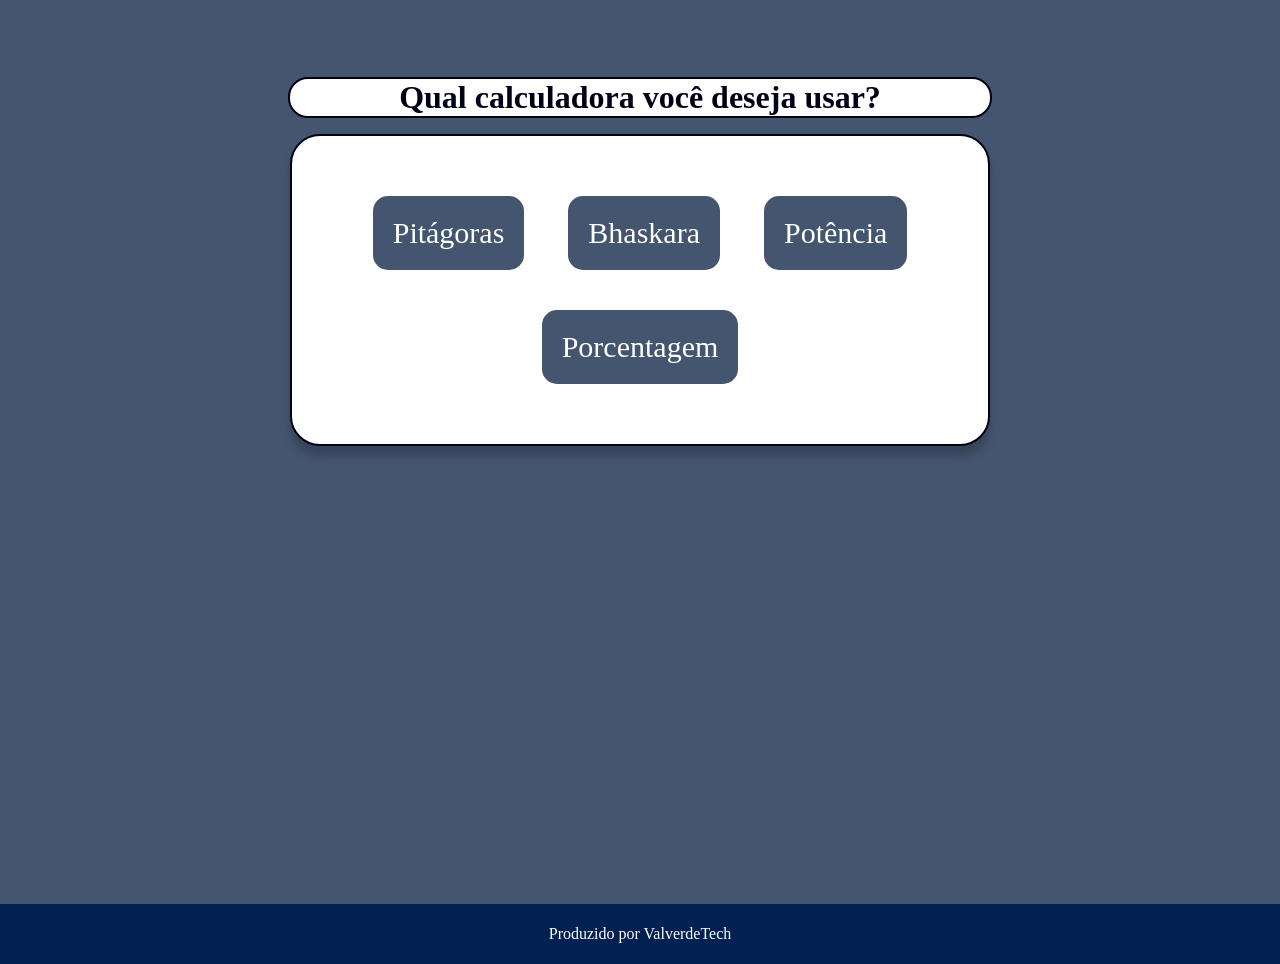
<file: index.html>
<!DOCTYPE html>
<html lang="pt-BR">

<head>
    <meta charset="UTF-8">
    <meta name="viewport" content="width=device-width, initial-scale=1.0">
    <link rel="stylesheet" href="css/style.css">
    <title>Calculadoras</title>
</head>

<body>
    <header>
        <h1 class="h1">Qual calculadora você deseja usar?</h1>
    </header>
    <main class="main_index">
        <div>
            <a class="a" href="pitagoras.html">Pitágoras</a>
            <a class="a" href="bhaskara.html">Bhaskara</a>
            <a class="a" href="potencia.html">Potência</a>
            <a class="a" href="porcentagem.html">Porcentagem</a>
        </div>
    </main>
    <footer>
        <p>Produzido por ValverdeTech</p>
    </footer>
</body>

</html>
</file>
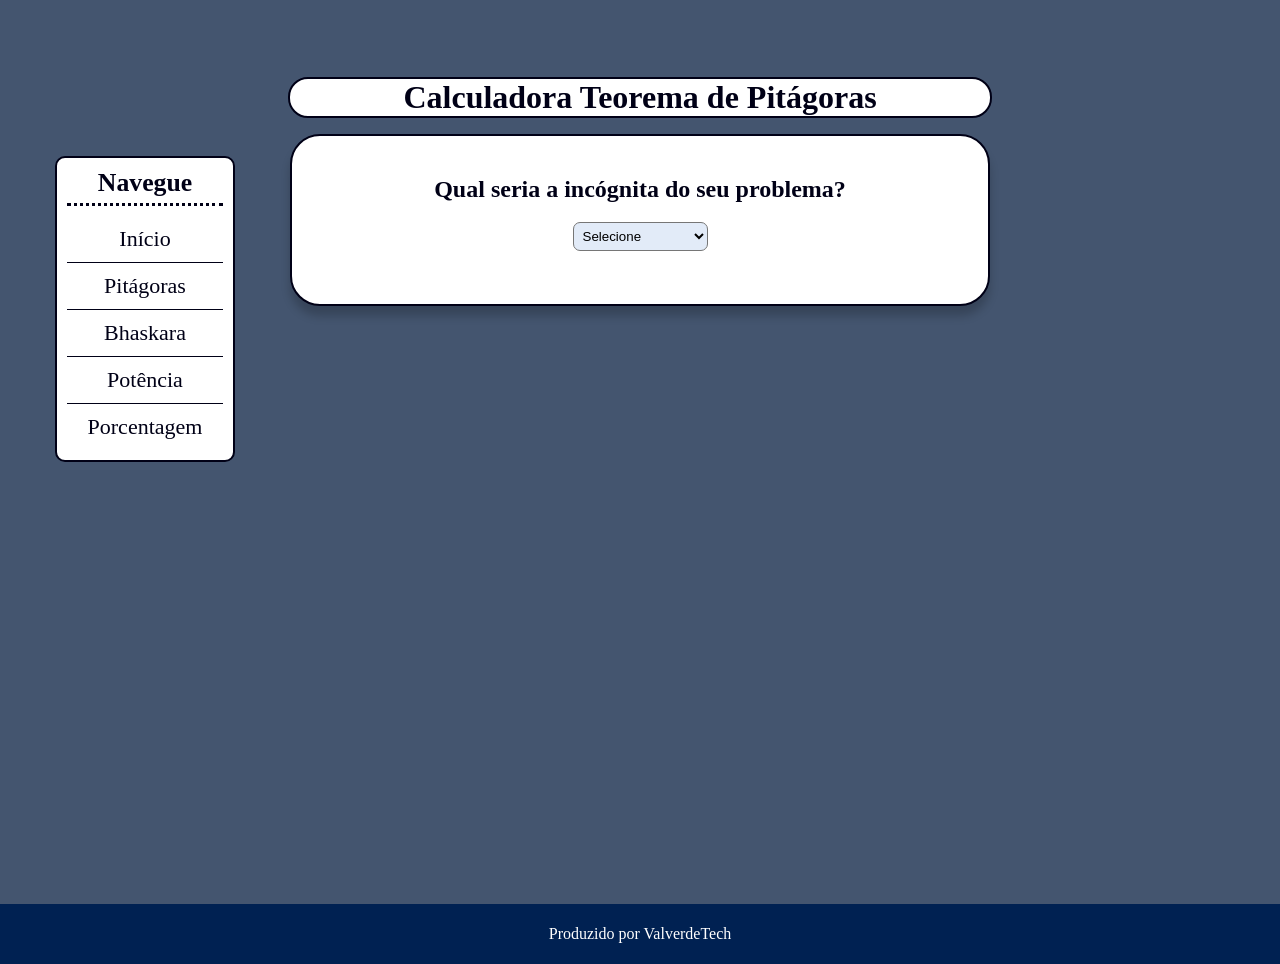
<file: pitagoras.html>
<!DOCTYPE html>
<html lang="pt-BR">

<head>
    <meta charset="UTF-8">
    <meta name="viewport" content="width=device-width, initial-scale=1.0">
    <script src="js/pitagoras.js"></script>
    <link rel="stylesheet" href="css/style.css">
    <title>Pitágoras</title>
</head>

<body>
    <header>
        <h1 class="h1">Calculadora Teorema de Pitágoras</h1>
    </header>

    <main>
        <nav class="menu">
            <h3>Navegue</h3>
            <a href="index.html">Início</a>
            <a href="pitagoras.html">Pitágoras</a>
            <a href="bhaskara.html">Bhaskara</a>
            <a href="potencia.html">Potência</a>
            <a href="porcentagem.html">Porcentagem</a>
        </nav>
        <h2>Qual seria a incógnita do seu problema?</h2>
        <select id="incognita" onchange="escolherIncognita()">
            <option value="" selected disabled>Selecione</option>
            <option value="hipotenusa">Hipotenusa</option>
            <option value="cateto_oposto">Cateto Oposto</option>
            <option value="cateto_adjacente">Cateto Adjacente</option>
        </select>
        <div>
            <p id="CO" hidden>Valor do Cateto Oposto:
                <input class="input" type="number" id="cateto_oposto"
                    onkeydown="if (event.key === 'e' || event.key === 'E') { event.preventDefault(); }">
            </p>
            <p id="CA" hidden>Valor do Cateto Adjacente:
                <input class="input" type="number" id="cateto_adjacente"
                    onkeydown="if (event.key === 'e' || event.key === 'E') { event.preventDefault(); }">
            </p>
            <p id="H" hidden>Valor da Hipotenusa:
                <input class="input" type="number" id="hipotenusa"
                    onkeydown="if (event.key === 'e' || event.key === 'E') { event.preventDefault(); }">
            </p>
        </div><br>
        <button class="btt" id="calcular" onclick="calcular()" hidden>Calcular</button>
        <button class="btt" id="limpar" onclick="limpar()" hidden>Limpar</button>
        <h1 class="grafarResultado" id="resultado"></h1>
    </main>
    <footer>
        <p>Produzido por ValverdeTech</p>
    </footer>
</body>

</html>
</file>
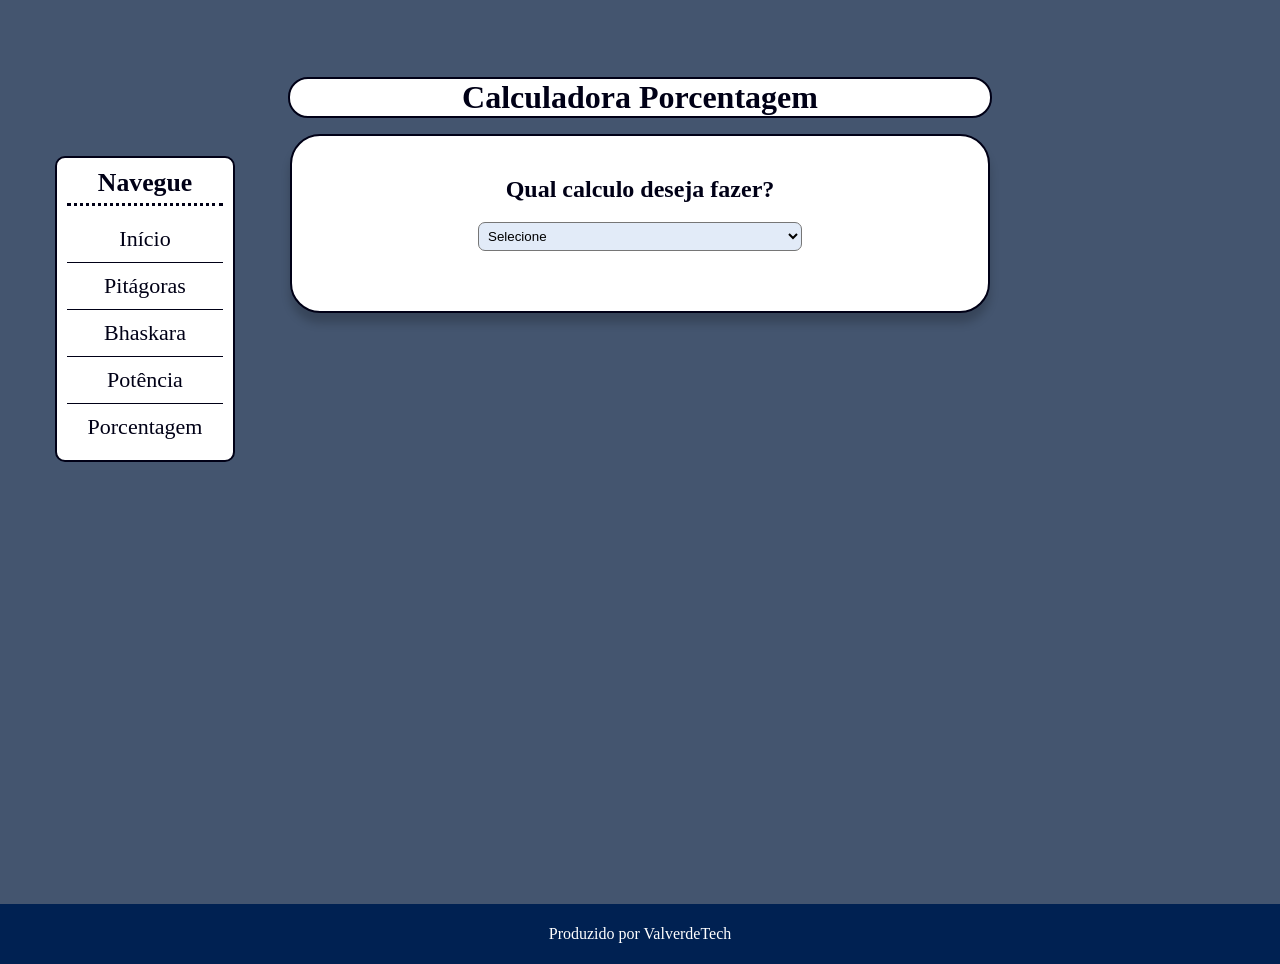
<file: porcentagem.html>
<!DOCTYPE html>
<html lang="en">

<head>
    <meta charset="UTF-8">
    <meta name="viewport" content="width=device-width, initial-scale=1.0">
    <link rel="stylesheet" href="css/style.css">
    <script src="js/porcentagem.js"></script>
    <title>Porcentagem</title>
</head>

<body>
    <header>
        <h1 class="h1">Calculadora Porcentagem</h1>
    </header>
    <main>
        <nav class="menu">
            <h3>Navegue</h3>
            <a href="index.html">Início</a>
            <a href="pitagoras.html">Pitágoras</a>
            <a href="bhaskara.html">Bhaskara</a>
            <a href="potencia.html">Potência</a>
            <a href="porcentagem.html">Porcentagem</a>
        </nav>
        <h2>Qual calculo deseja fazer?</h2>
        <select id="calculo" onchange="escolherCalculo()">
            <option value="" selected disabled>Selecione</option>
            <option value="X%valor">Quanto é X% de um valor?</option>
            <option value="porcentagem">Qual porcentagem um valor representa de outro?</option>
            <option value="aumentar">Aumentar um valor em X%?</option>
            <option value="diminuir">Diminuir um valor em X%?</option>
        </select>
        <div>
            <p id="porcentagem" hidden>Digite a porcentagem (valor de "X"):
                <input class="input" type="number" id="porcentagem_input">
            </p>
            <p id="valorTotal" hidden>Digite o valor:
                <input class="input" type="number" id="valor_total">
            </p>
            <p id="vParcial" hidden>Digite valor parcial:
                <input class="input" type="number" id="v_parcial">
            </p>
            <p id="vTotal" hidden>Digite o valor total:
                <input class="input" type="number" id="v_total">
            </p>
            <p id="porcentagemAumentar" hidden>Digite a porcentagem que deseja aumentar:
                <input class="input" type="number" id="porcentagem_aumentar">
            </p>
            <p id="valorAumentar" hidden>Digite o valor a ser aumentado:
                <input class="input" type="number" id="valor_aumentar">
            </p>
            <p id="valorDiminuir" hidden>Digite o valor total:
                <input class="input" type="number" id="valor_diminuir">
            </p>
            <p id="porcentagemDiminuir" hidden>Digite a porcentagem que deseja diminuir:
                <input class="input" type="number" id="porcentagem_diminuir">
            </p>
            <input class="btt" type="button" id="calcular" value="Calcular" onclick="calcular()" hidden>
            <input class="btt" type="button" id="limpar" value="Limpar" onclick="limpar()" hidden>
        </div><br>

        <h1 class="grafarResultado" id="resultado"></h1>
        <h1 id="explicacao"></h1>
    </main>
    <footer>
        <p>Produzido por ValverdeTech</p>
    </footer>
</body>

</html>
</file>
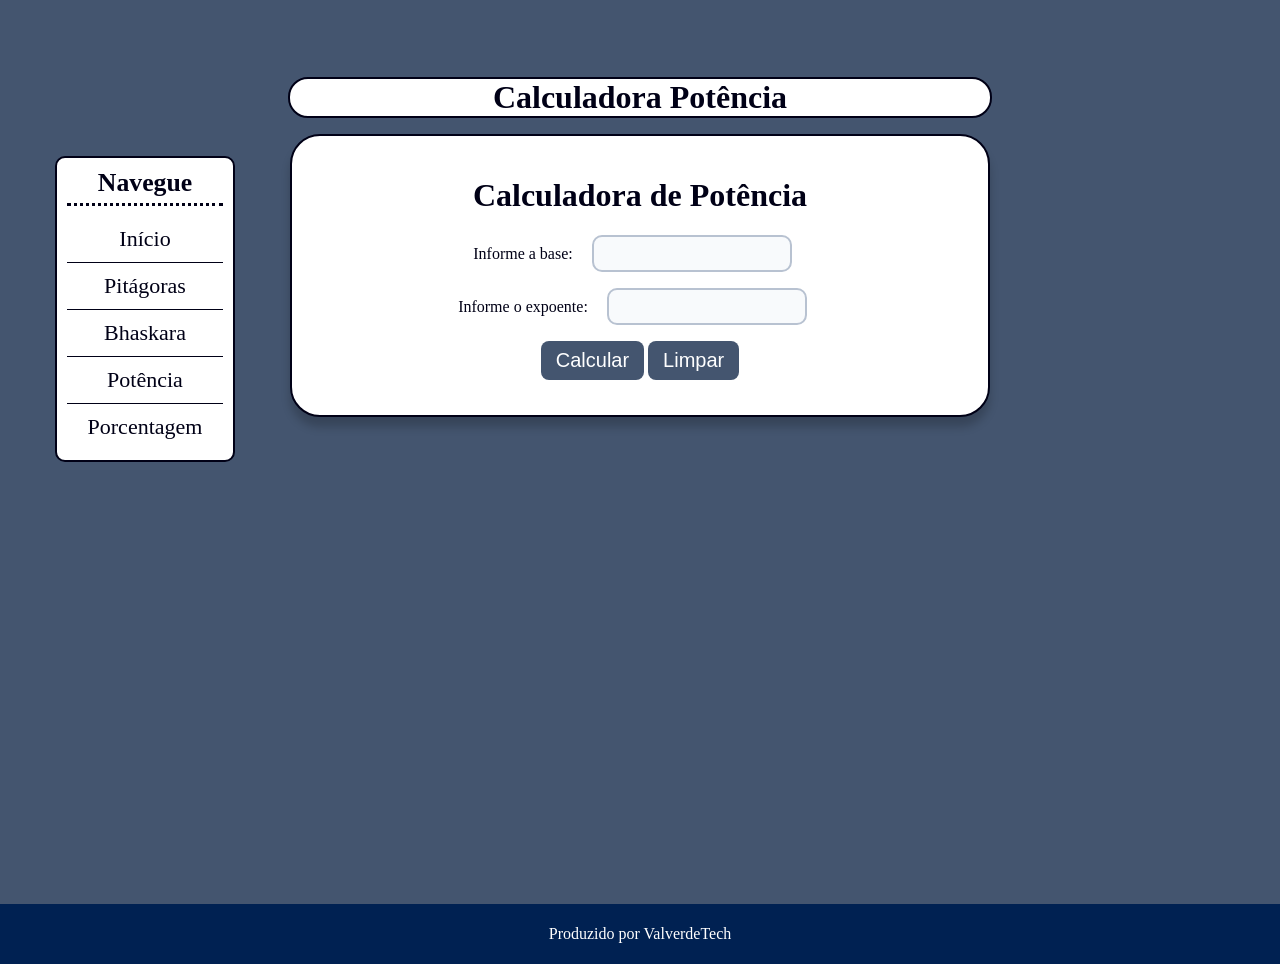
<file: potencia.html>
<!DOCTYPE html>
<html lang="pt-BR">

<head>
    <meta charset="UTF-8">
    <meta name="viewport" content="width=device-width, initial-scale=1.0">
    <link rel="stylesheet" href="css/style.css">
    <script src="js/potencia.js"></script>
    <title>Potência</title>
    
</head>

<body>
    <h1 class="h1">Calculadora Potência</h1>
    <main>
        <nav class="menu">
            <h3>Navegue</h3>
            <a href="index.html">Início</a>
            <a href="pitagoras.html">Pitágoras</a>
            <a href="bhaskara.html">Bhaskara</a>
            <a href="potencia.html">Potência</a>
            <a href="porcentagem.html">Porcentagem</a>
        </nav>
        <h1>Calculadora de Potência</h1>
        <form action="">
            <p>Informe a base:
                <input class="input" type="number" id="base"
                    onkeydown="if (event.key === 'e' || event.key === 'E') { event.preventDefault(); }">
            </p>
            <p>Informe o expoente:
                <input class="input" type="number" id="expoente"
                    onkeydown="if (event.key === 'e' || event.key === 'E') { event.preventDefault(); }">
            </p>
            <input class="btt" type="button" value="Calcular" onclick="calcularPotencia()">
            <input type="button" class="btt" value="Limpar" id="limpar" onclick="limparInput()">
        </form>
        <h1 class="grafarResultado" id="resultado"></h1>
    </main>
    <footer>
        <p>Produzido por ValverdeTech</p>
    </footer>
</body>

</html>
</file>
<file: css/style.css>
/*------------configurações globais-----------*/
body {
    background-color: #44556f;
    min-height: 100vh;
    margin: 5% 0 0 0;
    display: flex;
    flex-direction: column;
    color: #000016;
}

/*----------Cabeçalho-----------*/
.h1 {
    width: 90%;
    text-align: center;
    border: solid #000016 2px;
    background-color: white;
    margin: 1% auto;
    max-width: 700px;
    border-radius: 20px;
}

.h1-2 {
    margin: 5% auto 1% auto;
}

/*----------Main-----------*/
main {
    margin: 3px auto auto auto;
    width: 90%;
    max-width: 700px;
    box-sizing: border-box;
    background-color: white;
    padding: 20px;
    text-align: center;
    border-radius: 30px;
    border: solid #000016 2px;
    box-shadow: 0 10px 10px rgba(0, 0, 0, 0.2);
}

.main_index {
    margin: 3px auto auto auto;
    width: 90%;
    padding: 40px 0;
    max-width: 700px;
    box-sizing: border-box;
}

/*----------Botões-----------*/
.btt {
    background-color: #44556f;
    color: white;
    border: none;
    border-radius: 8px;
    padding: 8px 15px;
    font-size: 20px;
    cursor: pointer;
    transition: 0.2s;
}

.btt:hover {
    background-color: #2f3d50;
    transform: scale(1.05)
}

.a {
    background-color: #44556f;
    color: white;
    text-decoration: none;
    border-radius: 15px;
    padding: 20px;
    margin: 20px;
    font-size: 30px;
    cursor: pointer;
    transition: 0.2s;
    display: inline-block;
}

.a:hover {
    background-color: #141a22;
    transform: scale(1.05)
}

/*----------Inputs-----------*/
.input {
    background-color: #f8fafc;
    font-size: 18px;
    text-align: center;
    border-radius: 10px;
    outline: none;
    width: 190px;
    height: 27px;
    margin: auto 15px;
    border: solid #b8c2d1 2px;
    padding: 3px;
    transition: 0.2s;
}

.input:focus {
    border-color: #44556f;
    box-shadow: 0 0 0 3px rgb(68, 85, 111, 0.25);
}

.input[type="number"] {
    -moz-appearance: textfield;
}

.input[type="number"]::-webkit-inner-spin-button,
.input[type="number"]::-webkit-outer-spin-button {
    -webkit-appearance: none;
    margin: 0;
}

select {
    background-color: #e2ebf8;
    padding: 5px;
    border-radius: 7px;
}

/*----------Frações-----------*/
.fracao {
    display: inline-flex;
    flex-direction: column;
    vertical-align: middle;
    text-align: center;
}

.span1 {
    border-bottom: 1px solid black;
    padding: 2px 5px;
}

/*----------Outros-----------*/
.ddd {
    text-align: left;
}

h1 {
    text-align: center;
    border: 2px;
}

.receberValor {
    font-size: 22px;
}

.grafarResultado {
    font-size: 22px;
    background-color: red;
    color: white;

}

/*----------Rodapé-----------*/
footer {
    margin: auto auto 0;
    width: 100%;
    background-color: #002152;
    color: white;
    padding: 5px;
    text-align: center;
    box-shadow: 0 10px 10px rgba(0, 0, 0, 0.2);
    box-sizing: border-box;
}

.footer_pitagoras {
    margin-top: 50%;
}


/*-----------------Menus-------------------*/
.menu {
    position: fixed;
    left: 55px;
    display: flex;
    font-size: 22px;
    flex-direction: column;
    background-color: white;
    padding: 10px;
    border: 2px solid #000016;
    border-radius: 10px;
    box-sizing: border-box;
    width: 180px;

}

.menu a {
    padding: 10px;
    text-decoration: none;
    color: #000016;
    border-bottom: 1px solid #000016;
}

.menu h3 {
    margin: 0 0 10px 0;
    text-align: center;
    padding-bottom: 5px;
    border-bottom: 3px dotted #000016;
}

.menu a:last-child {
    border-bottom: none;
}

.menu a:hover {
    background-color: #44556f;
    color: white;
}

/*----------Responsividade-----------*/
@media(max-width: 600px) {
    body {
        margin: 10% 0 0 0;
    }

    main p {
        text-align: center;
        margin: 20px 0 5px;
    }

    p {
        font-size: 18px;
        margin: 12px 0 6px;
    }

    .input {
        width: 120px;
        height: 40px;
        font-size: 18px;
        text-align: center;
        display: block;
        margin: 0 auto;
    }

    .btt {
        font-size: 18px;
        padding: 12px 20px;
        min-height: 44px;
        margin: 8px 0 0 0;
    }
}

@media(max-width: 1200px) {
    main {
        width: calc(100% - 260px);
        max-width: 700px;
        margin: 3px 20px 0 220px;
    }

    .h1 {
        width: calc(100% - 260px);
        max-width: 700px;
        margin: 3px 20px 0 220px;
    }

    .menu {
        left: 10px;
    }
}
@media(max-width: 700px) {
    .menu {
        max-height: 50vh;
        overflow-y: auto;
    }
}
</file>
